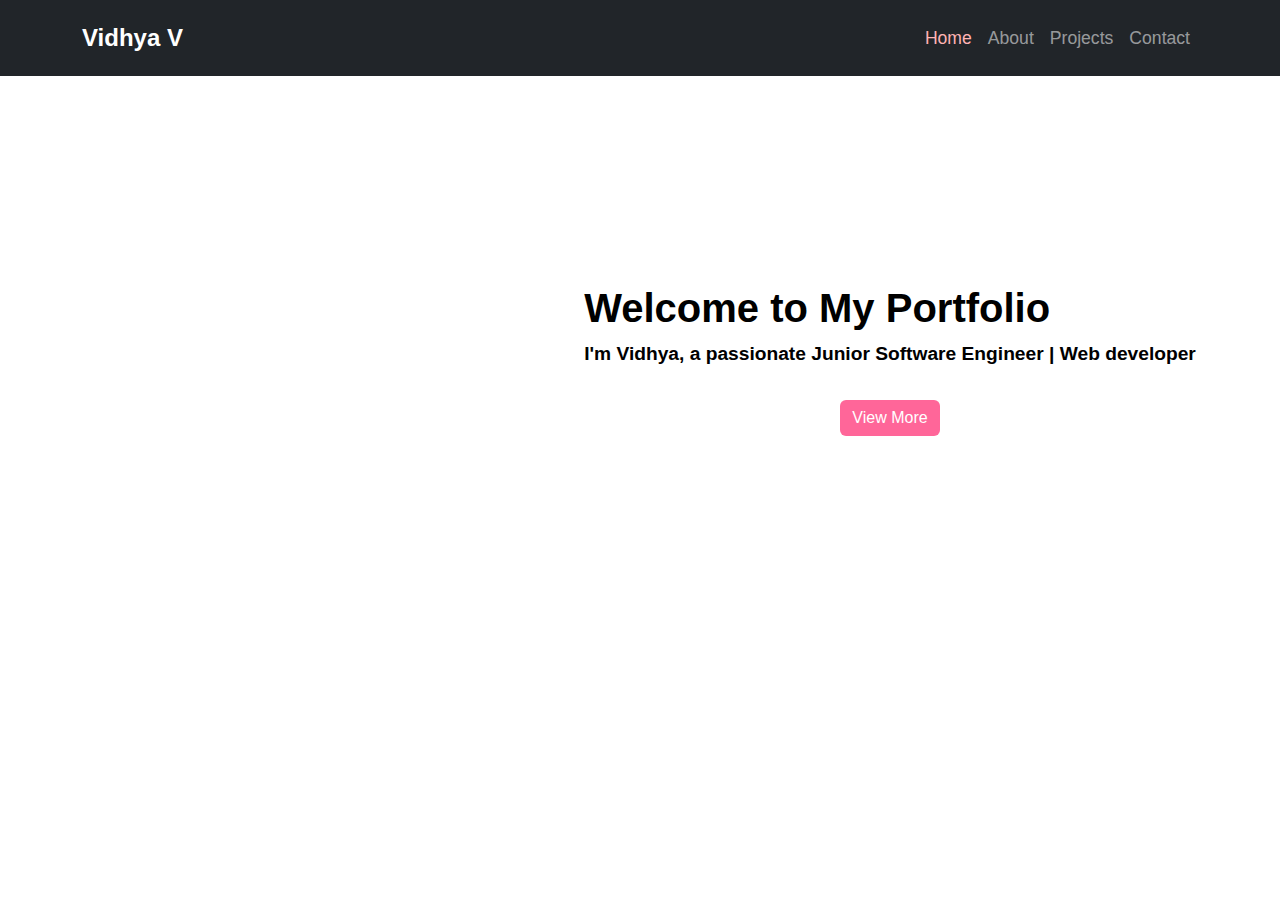
<file: index.html>
<!DOCTYPE html>
<html lang="en">
<head>
    <meta charset="UTF-8">
    <meta name="viewport" content="width=device-width, initial-scale=1.0">
    <title>Vidhya V - Portfolio</title>
    <link rel="stylesheet" href="https://cdn.jsdelivr.net/npm/bootstrap@5.3.0/dist/css/bootstrap.min.css">
    <link rel="stylesheet" href="styles.css">
</head>
<body>

<!-- Navigation Bar -->
<nav class="navbar navbar-expand-lg navbar-dark bg-dark fixed-top">
    <div class="container">
        <a class="navbar-brand" href="index.html">Vidhya V</a>
        <button class="navbar-toggler" type="button" data-bs-toggle="collapse" data-bs-target="#navbarNav">
            <span class="navbar-toggler-icon"></span>
        </button>
        <div class="collapse navbar-collapse" id="navbarNav">
            <ul class="navbar-nav ms-auto">
                <li class="nav-item"><a class="nav-link active" href="index.html">Home</a></li>
                <li class="nav-item"><a class="nav-link" href="about.html">About</a></li>
                <li class="nav-item"><a class="nav-link" href="projects.html">Projects</a></li>
                <li class="nav-item"><a class="nav-link" href="contact.html">Contact</a></li>
            </ul>
        </div>
    </div>
</nav>

<!-- Hero Section -->
<section class="hero-section text-center">
    <div class="hcontainer">
        <h1>Welcome to My Portfolio</h1>
        <p>I'm Vidhya, a passionate Junior Software Engineer | Web developer</p>
        <a href="about.html" class="btn btn-primary mt-3">View More</a>
    </div>
</section>




<!-- Bootstrap Icons & Scripts -->
<link rel="stylesheet" href="https://cdn.jsdelivr.net/npm/bootstrap-icons/font/bootstrap-icons.css">
<script src="https://cdn.jsdelivr.net/npm/bootstrap@5.3.0/dist/js/bootstrap.bundle.min.js"></script>

</body>
</html>
</file>
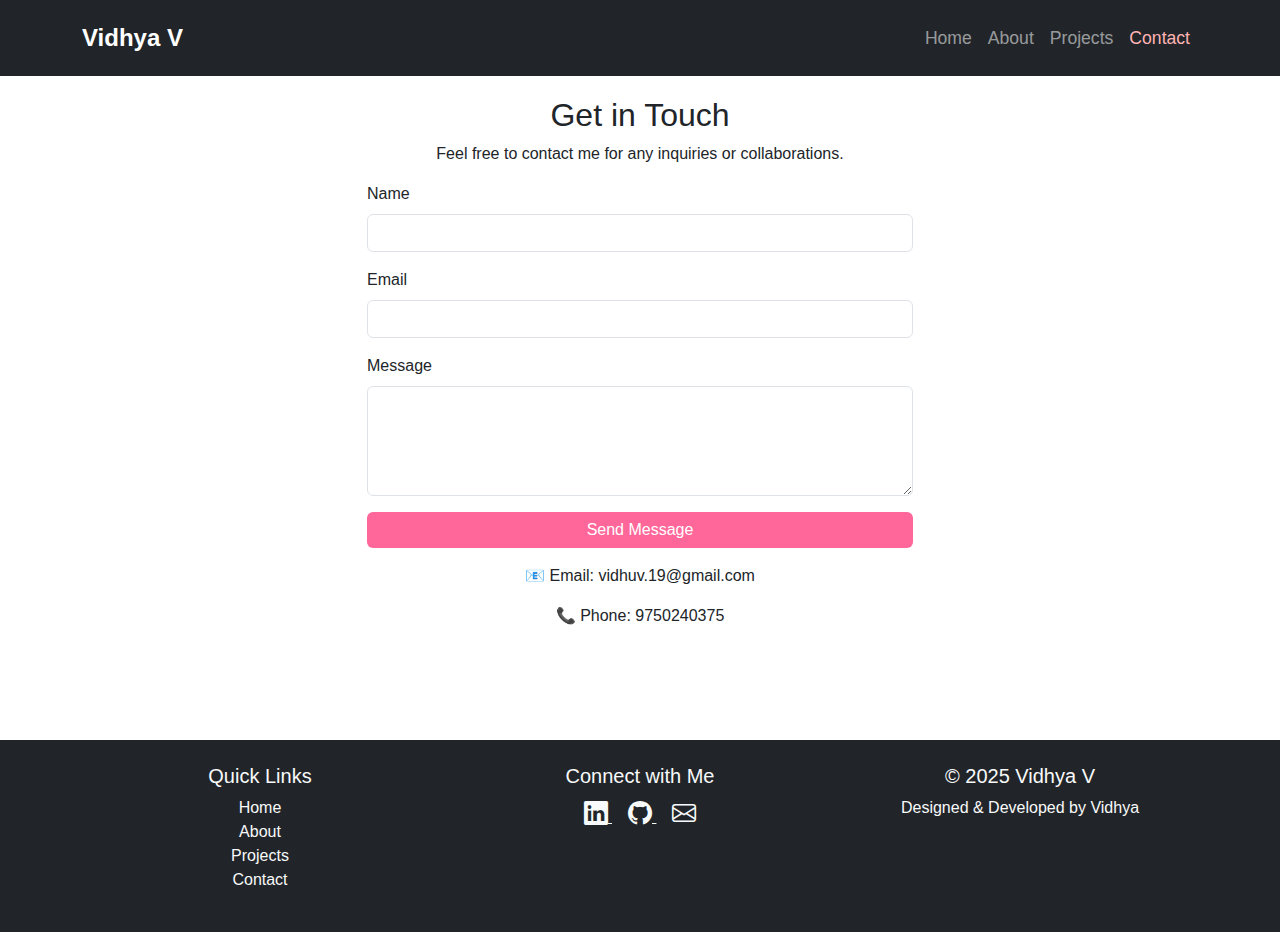
<file: contact.html>
<!DOCTYPE html>
<html lang="en">
<head>
    <meta charset="UTF-8">
    <meta name="viewport" content="width=device-width, initial-scale=1.0">
    <title>Contact - Vidhya V</title>
    <link rel="stylesheet" href="https://cdn.jsdelivr.net/npm/bootstrap@5.3.0/dist/css/bootstrap.min.css">
    <link rel="stylesheet" href="styles.css">
</head>
<body>

<!-- Navigation Bar -->
<nav class="navbar navbar-expand-lg navbar-dark bg-dark fixed-top">
    <div class="container">
        <a class="navbar-brand" href="index.html">Vidhya V</a>
        <button class="navbar-toggler" type="button" data-bs-toggle="collapse" data-bs-target="#navbarNav">
            <span class="navbar-toggler-icon"></span>
        </button>
        <div class="collapse navbar-collapse" id="navbarNav">
            <ul class="navbar-nav ms-auto">
                <li class="nav-item"><a class="nav-link" href="index.html">Home</a></li>
                <li class="nav-item"><a class="nav-link" href="about.html">About</a></li>
                <li class="nav-item"><a class="nav-link" href="projects.html">Projects</a></li>
                <li class="nav-item"><a class="nav-link active" href="#">Contact</a></li>
            </ul>
        </div>
    </div>
</nav>

<!-- Contact Section -->
<section class="py-5 mt-5">
    <div class="container">
        <h2 class="text-center">Get in Touch</h2>
        <p class="text-center">Feel free to contact me for any inquiries or collaborations.</p>
        <div class="row">
            <div class="col-md-6 mx-auto">
                <form id="contactForm" method="post" action="vidhuv.19@gmail.com">
                    <div class="mb-3">
                        <label class="form-label">Name</label>
                        <input type="text" class="form-control" id="name" required>
                    </div>
                    <div class="mb-3">
                        <label class="form-label">Email</label>
                        <input type="email" class="form-control" id="email" required>
                    </div>
                    <div class="mb-3">
                        <label class="form-label">Message</label>
                        <textarea class="form-control" id="message" rows="4" required></textarea>
                    </div>
                    <button type="submit" class="btn btn-primary w-100">Send Message</button>
                </form>
                <p class="mt-3 text-center">📧 Email: vidhuv.19@gmail.com</p>
                <p class="text-center">📞 Phone: 9750240375</p>
            </div>
        </div>
    </div>
</section>
<!-- Footer Section -->
<footer class="bg-dark text-light text-center py-4 mt-5">
    <div class="container">
        <div class="row">
            <!-- Quick Links -->
            <div class="col-md-4">
                <h5>Quick Links</h5>
                <ul class="list-unstyled">
                    <li><a href="index.html" class="text-light text-decoration-none">Home</a></li>
                    <li><a href="about.html" class="text-light text-decoration-none">About</a></li>
                    <li><a href="projects.html" class="text-light text-decoration-none">Projects</a></li>
                    <li><a href="contact.html" class="text-light text-decoration-none">Contact</a></li>
                </ul>
            </div>

            <!-- Social Media -->
            <div class="col-md-4">
                <h5>Connect with Me</h5>
                <a href="https://www.linkedin.com/in/vidhya-vellaiyappan-28ba3a253" class="text-light mx-2">
                    <i class="bi bi-linkedin" style="font-size: 1.5rem;"></i>
                </a>
                <a href="https://vidhyavellaiyappan.github.io/portfolio" class="text-light mx-2">
                    <i class="bi bi-github" style="font-size: 1.5rem;"></i>
                </a>
                <a href="mailto:vidhuv.19@gmail.com" class="text-light mx-2">
                    <i class="bi bi-envelope" style="font-size: 1.5rem;"></i>
                </a>
            </div>

            <!-- Copyright -->
            <div class="col-md-4">
                <h5>&copy; 2025 Vidhya V</h5>
                <p>Designed & Developed by Vidhya</p>
            </div>
        </div>
    </div>
</footer>

<!-- Bootstrap Icons CDN -->
<link rel="stylesheet" href="https://cdn.jsdelivr.net/npm/bootstrap-icons/font/bootstrap-icons.css">


<script src="https://cdn.jsdelivr.net/npm/bootstrap@5.3.0/dist/js/bootstrap.bundle.min.js"></script>
<script src="script.js"></script>

</body>
</html>
</file>
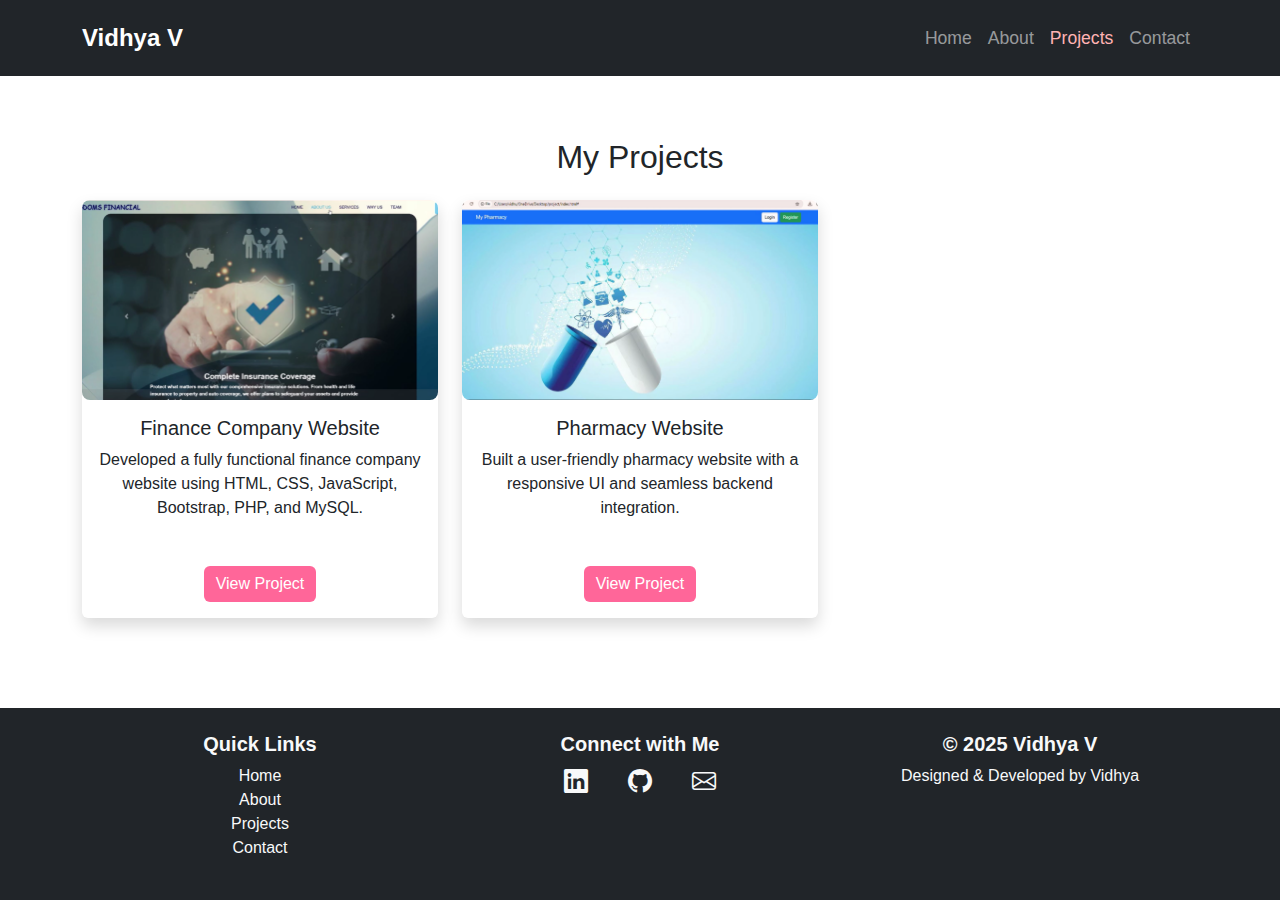
<file: projects.html>
<!DOCTYPE html>
<html lang="en">
<head>
    <meta charset="UTF-8">
    <meta name="viewport" content="width=device-width, initial-scale=1.0">
    <title>Projects - Vidhya V</title>
    <link rel="stylesheet" href="https://cdn.jsdelivr.net/npm/bootstrap@5.3.0/dist/css/bootstrap.min.css">
    <link rel="stylesheet" href="styles.css">
</head>
<body>

<!-- Navigation Bar -->
<nav class="navbar navbar-expand-lg navbar-dark bg-dark fixed-top">
    <div class="container">
        <a class="navbar-brand" href="index.html">Vidhya V</a>
        <button class="navbar-toggler" type="button" data-bs-toggle="collapse" data-bs-target="#navbarNav">
            <span class="navbar-toggler-icon"></span>
        </button>
        <div class="collapse navbar-collapse" id="navbarNav">
            <ul class="navbar-nav ms-auto">
                <li class="nav-item"><a class="nav-link" href="index.html">Home</a></li>
                <li class="nav-item"><a class="nav-link" href="about.html">About</a></li>
                <li class="nav-item"><a class="nav-link active" href="#">Projects</a></li>
                <li class="nav-item"><a class="nav-link" href="contact.html">Contact</a></li>
            </ul>
        </div>
    </div>
</nav>

<!-- Main Content Wrapper -->
<div class="content-wrapper">
    <section class="py-5 mt-5">
        <div class="container">
            <h2 class="text-center mb-4">My Projects</h2>
            <div class="row g-4">
                <!-- Project 1 -->
                <div class="col-md-6 col-lg-4">
                    <div class="card h-100 shadow">
                        <img src="Image/finance.png" class="card-img-top project-img" alt="Finance Project">
                        <div class="card-body d-flex flex-column">
                            <h5 class="card-title">Finance Company Website</h5>
                            <p class="card-text flex-grow-1">Developed a fully functional finance company website using HTML, CSS, JavaScript, Bootstrap, PHP, and MySQL.</p>
                            <a href="#" class="btn btn-primary mt-auto">View Project</a>
                        </div>
                    </div>
                </div>
                <!-- Project 2 -->
                <div class="col-md-6 col-lg-4">
                    <div class="card h-100 shadow">
                        <img src="Image/pharmacy.png" class="card-img-top project-img" alt="Pharmacy Project">
                        <div class="card-body d-flex flex-column">
                            <h5 class="card-title">Pharmacy Website</h5>
                            <p class="card-text flex-grow-1">Built a user-friendly pharmacy website with a responsive UI and seamless backend integration.</p>
                            <a href="#" class="btn btn-primary mt-auto">View Project</a>
                        </div>
                    </div>
                </div>
            </div>
        </div>
    </section>
</div> <!-- End of content-wrapper -->

<!-- Footer -->
<footer class="footer bg-dark text-light text-center py-4 mt-auto">
    <div class="container">
        <div class="row">
            <!-- Quick Links -->
            <div class="col-md-4">
                <h5>Quick Links</h5>
                <ul class="list-unstyled">
                    <li><a href="index.html" class="text-light text-decoration-none">Home</a></li>
                    <li><a href="about.html" class="text-light text-decoration-none">About</a></li>
                    <li><a href="projects.html" class="text-light text-decoration-none">Projects</a></li>
                    <li><a href="contact.html" class="text-light text-decoration-none">Contact</a></li>
                </ul>
            </div>

            <!-- Social Media -->
            <div class="col-md-4">
                <h5>Connect with Me</h5>
                <a href="https://www.linkedin.com/in/vidhya-vellaiyappan-28ba3a253" class="text-light mx-2">
                    <i class="bi bi-linkedin" style="font-size: 1.5rem;"></i>
                </a>
                <a href="https://vidhyavellaiyappan.github.io/portfolio" class="text-light mx-2">
                    <i class="bi bi-github" style="font-size: 1.5rem;"></i>
                </a>
                <a href="mailto:vidhuv.19@gmail.com" class="text-light mx-2">
                    <i class="bi bi-envelope" style="font-size: 1.5rem;"></i>
                </a>
            </div>

            <!-- Copyright -->
            <div class="col-md-4">
                <h5>&copy; 2025 Vidhya V</h5>
                <p>Designed & Developed by Vidhya</p>
            </div>
        </div>
    </div>
</footer>

<!-- Bootstrap Icons CDN -->
<link rel="stylesheet" href="https://cdn.jsdelivr.net/npm/bootstrap-icons/font/bootstrap-icons.css">

<script src="https://cdn.jsdelivr.net/npm/bootstrap@5.3.0/dist/js/bootstrap.bundle.min.js"></script>
</body>
</html>
</file>
<file: styles.css>
/* ====== GLOBAL STYLES ====== */
html, body {
    height: 100%;
    margin: 0;
    font-family: 'Poppins', sans-serif;
    background-image: url(Image/bg2.jpg);
    background-size: cover;
    background-repeat: no-repeat;
    display: flex;
    flex-direction: column;
}

/* Flex container to ensure content fills the screen */
.content-wrapper {
    flex: 1;
    display: flex;
    flex-direction: column;
    justify-content: center;
}

/* ====== NAVBAR ====== */
.navbar {
    padding: 15px;
}

.navbar-brand {
    font-weight: bold;
    font-size: 1.5rem;
}

.navbar-nav .nav-link {
    font-size: 1.1rem;
    padding: 0.5rem 1rem;
    transition: color 0.3s ease-in-out;
}

.navbar-nav .nav-link:hover, 
.navbar-nav .nav-link.active {
    color: #ffb3b3 !important; /* Soft pastel color */
}

/* ====== HERO SECTION ====== */
.hero-section {
    display: flex;
    flex-direction: column;
    align-items: center; /* Centers content horizontally */
    justify-content: center; /* Centers content vertically */
    text-align: center;
    color: black;
    min-height: 80vh; /* Takes up 80% of the screen height */
    padding: 120px 20px;
    margin-left: 500px;
}

/* ====== HERO TEXT ====== */
.hero-section h1 {
    font-size: 2.5rem;
    font-weight: bold;
    text-align: left;
}

.hero-section p {
    font-size: 1.2rem;
    font-weight: bold;
    text-align: left;
}

/* ====== PROJECTS SECTION ====== */
.project-section {
    padding: 80px 0;
}

.card {
    border: none;
    transition: transform 0.3s ease-in-out, box-shadow 0.3s ease-in-out;
    margin-bottom: 30px;
    text-align: center;
}

.card:hover {
    transform: translateY(-5px);
    box-shadow: 0px 10px 20px rgba(0, 0, 0, 0.2);
}

.card-body {
    display: flex;
    flex-direction: column;
    justify-content: center;
    align-items: center;
}

.project-img {
    height: 200px;
    object-fit: cover;
    border-radius: 8px;
}

.btn-primary {
    background-color: #ff6699; /* Pastel pink */
    border: none;
    transition: background 0.3s ease-in-out;
}

.btn-primary:hover {
    background-color: #ff3366; /* Darker pastel pink */
}

/* ====== CONTACT FORM ====== */
.contact-form {
    background: rgba(255, 255, 255, 0.9);
    padding: 30px;
    border-radius: 10px;
}

.contact-form input, 
.contact-form textarea {
    width: 100%;
    padding: 10px;
    margin-bottom: 15px;
    border: 1px solid #ddd;
    border-radius: 5px;
}

.contact-form button {
    background-color: #ff6699;
    color: white;
    border: none;
    padding: 10px;
    width: 100%;
    border-radius: 5px;
    transition: background 0.3s ease-in-out;
}

.contact-form button:hover {
    background-color: #ff3366;
}

/* ====== FOOTER (FIXED PROPERLY) ====== */
.footer {
    background-color: #222;
    color: #fff;
    text-align: center;
    width: 100%;
    padding: 20px 0;
    margin-top: auto; /* Ensures it sticks to the bottom */
}

.footer h5 {
    font-weight: bold;
}

.footer a {
    color: #ffb3b3;
    text-decoration: none;
    transition: color 0.3s ease-in-out;
}

.footer a:hover {
    color: #ff6699;
}

.footer .bi {
    font-size: 1.5rem;
    margin: 0 10px;
}

.footer p {
    margin-bottom: 0;
}

/* ====== RESPONSIVE DESIGN ====== */
@media (max-width: 992px) { 
    /* Tablet View */
    body{
        background-image: url('Image/bg2.jpg');
        background-size: cover;
        background-repeat: no-repeat;
    }
    .hero-section {
        min-height: 60vh; /* Adjust height on smaller screens */
        padding: 60px 20px; /* Reduce padding */
        margin-left: 200px;
        margin-top: 200px;
    }

    .hero-section h1 {
        font-size: 1.5rem; /* Smaller text for mobile */
    }

    .hero-section p {
        font-size: 1rem;
    }

    .card {
        margin-bottom: 20px;
    }
}

@media (max-width: 768px) { 
    body{
        background-image: url('Image/bg2.jpg');
        background-size: cover;
        background-repeat: no-repeat;
    }
    /* Mobile View */
    .hero-section {
        padding: 80px 0;
    }

    .hero-section h1 {
        font-size: 1.8rem;
    }

    .hero-section p {
        font-size: 1rem;
    }

    .project-section .row {
        flex-direction: column;
        align-items: center;
    }

    .card {
        width: 90%; /* Make cards take full width on small screens */
    }

    .contact-form {
        width: 100%;
        margin: 0 auto;
    }

    .footer {
        padding: 15px 10px;
        text-align: center;
    }

    .footer h5 {
        font-size: 1rem;
    }

    .footer .bi {
        font-size: 1.2rem;
    }
      .content-wrapper h2 {
        color: #ff6699; /* Soft pink */
        font-weight: bold;
    }

    /* Change Contact Paragraph Color */
    .ccontainer h2, p {
        color: #9b034f; /* Bootstrap blue */
        font-weight: bold;
    }
.contact-section h2 {
        color: #ff3366 !important; /* Dark pastel pink */
    }
}
</file>
